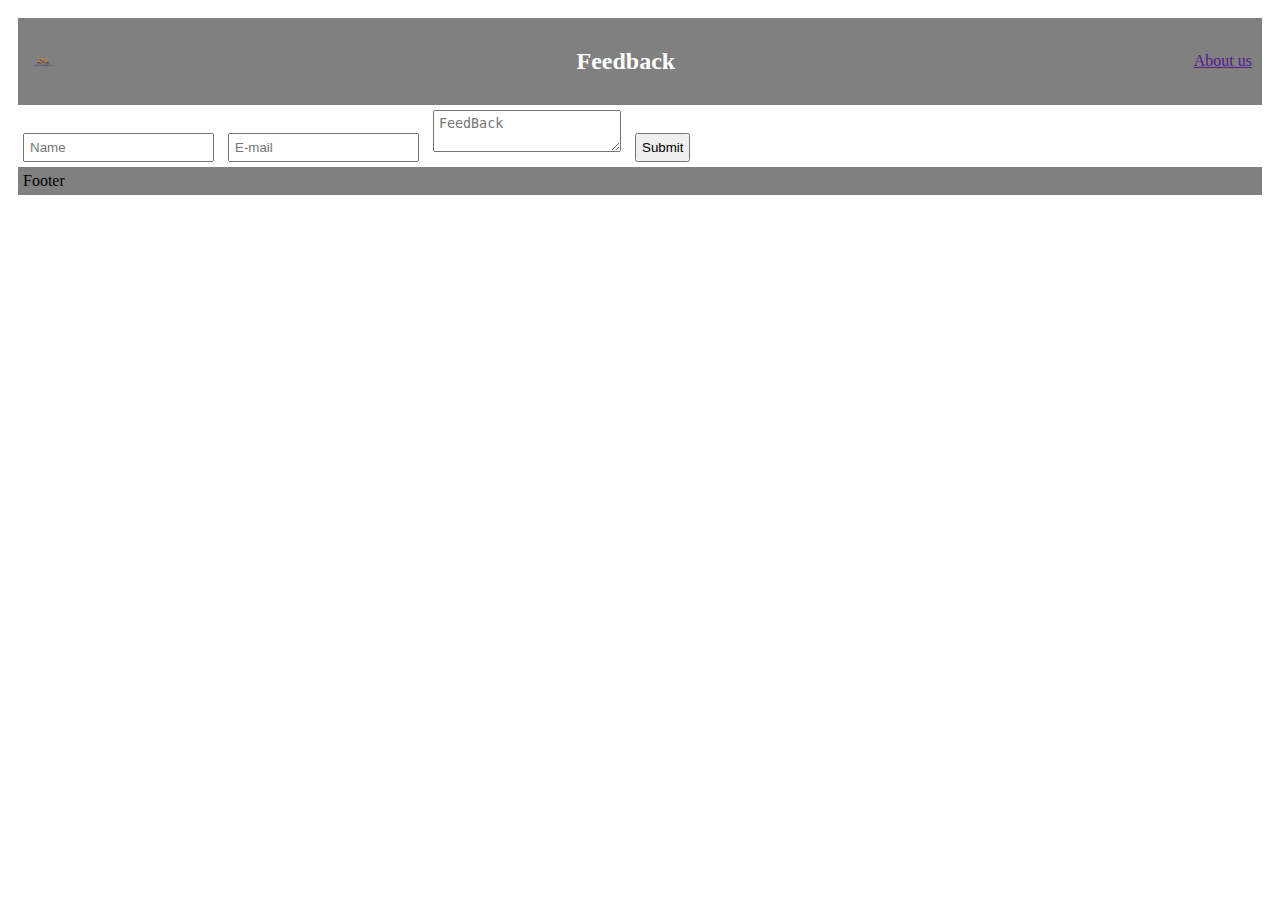
<file: index.html>
<!DOCTYPE html>
<html lang="en">
    <head>
        <title>FeedBackForm</title>
        <link rel="stylesheet" href="style.css">
        <meta charset="UTF-8">
    </head>
    <body>
        <header>
            <img src="Logo.png" id="logo">
            <h2>Feedback</h2>
            <a href="">About us</a>
        </header>

        <form id="event">
            <input type="text" id="name" placeholder="Name">
            <span id="errN"></span>

            <input type="text" id="email" placeholder="E-mail">
            <span id="errE"></span>

            <textarea id="feedback" placeholder="FeedBack"></textarea>
            <span id="errF"></span>

            <button type="submit" id="send">Submit</button>
            <span id="suces"></span>

        </form>

        <footer>
            Footer
        </footer>

    </body>
</html>
</file>
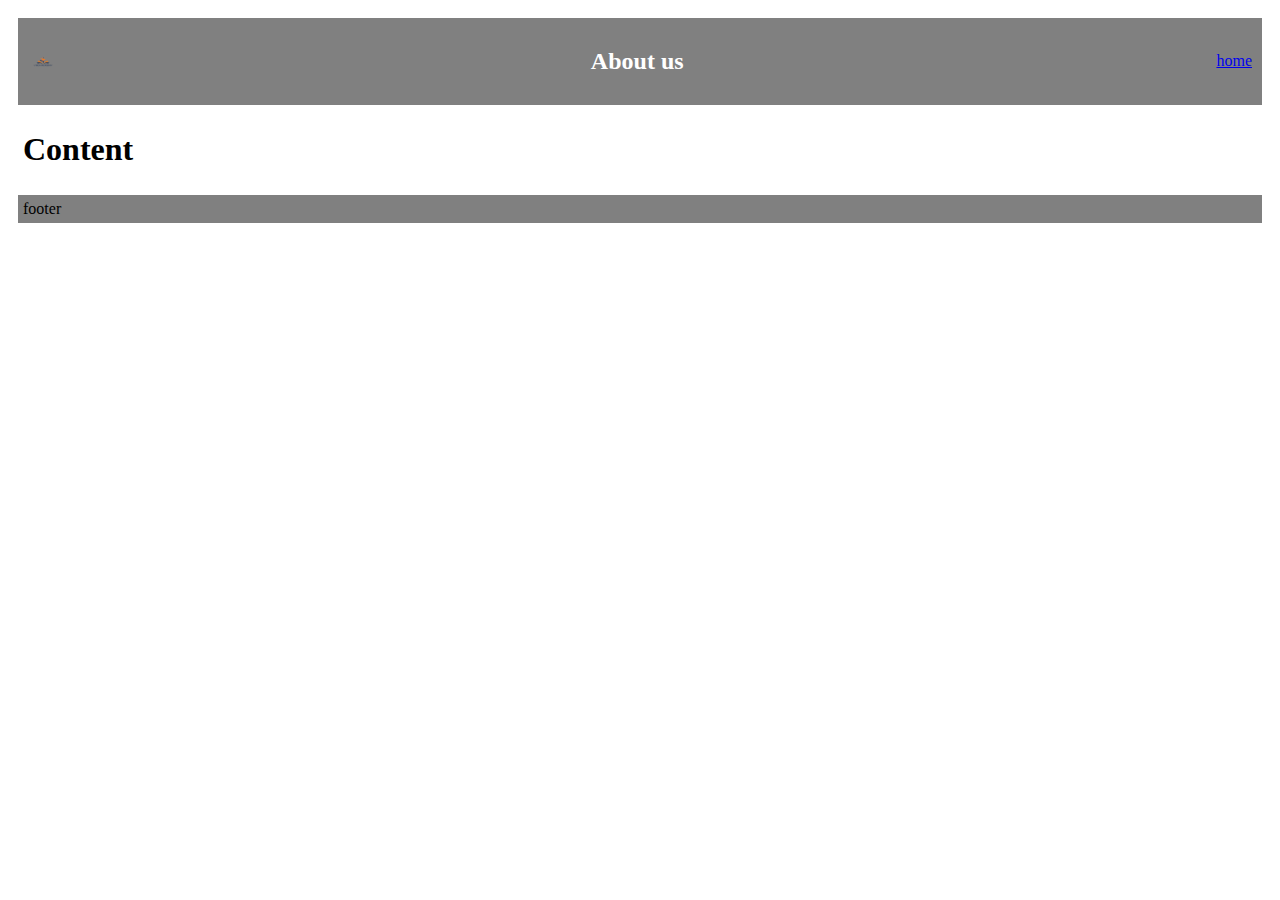
<file: aboutus.html>
<!DOCTYPE html>
<html lang="en">
    <head>
        <title>About Us</title>
        <link rel="stylesheet" href="style.css">
        <meta charset="UTF-8">
    </head>
    <body>

        <header>
            <img src="Logo.png" id="logo">
            <h2>About us</h2>
            <a href="index.html" id="about">home</a>
        </header>

        <h1>Content</h1>

        <footer>
            footer
        </footer>

    </body>
</html>
</file>
<file: style.css>
*{
    padding: 5px;
}
footer,header{
    background-color: gray;
    display: flex;
    justify-content: space-between;
    margin: auto;
    align-items: center;
}
#logo{
    width: 30px;
}
h2{
    color: white;
}
</file>
